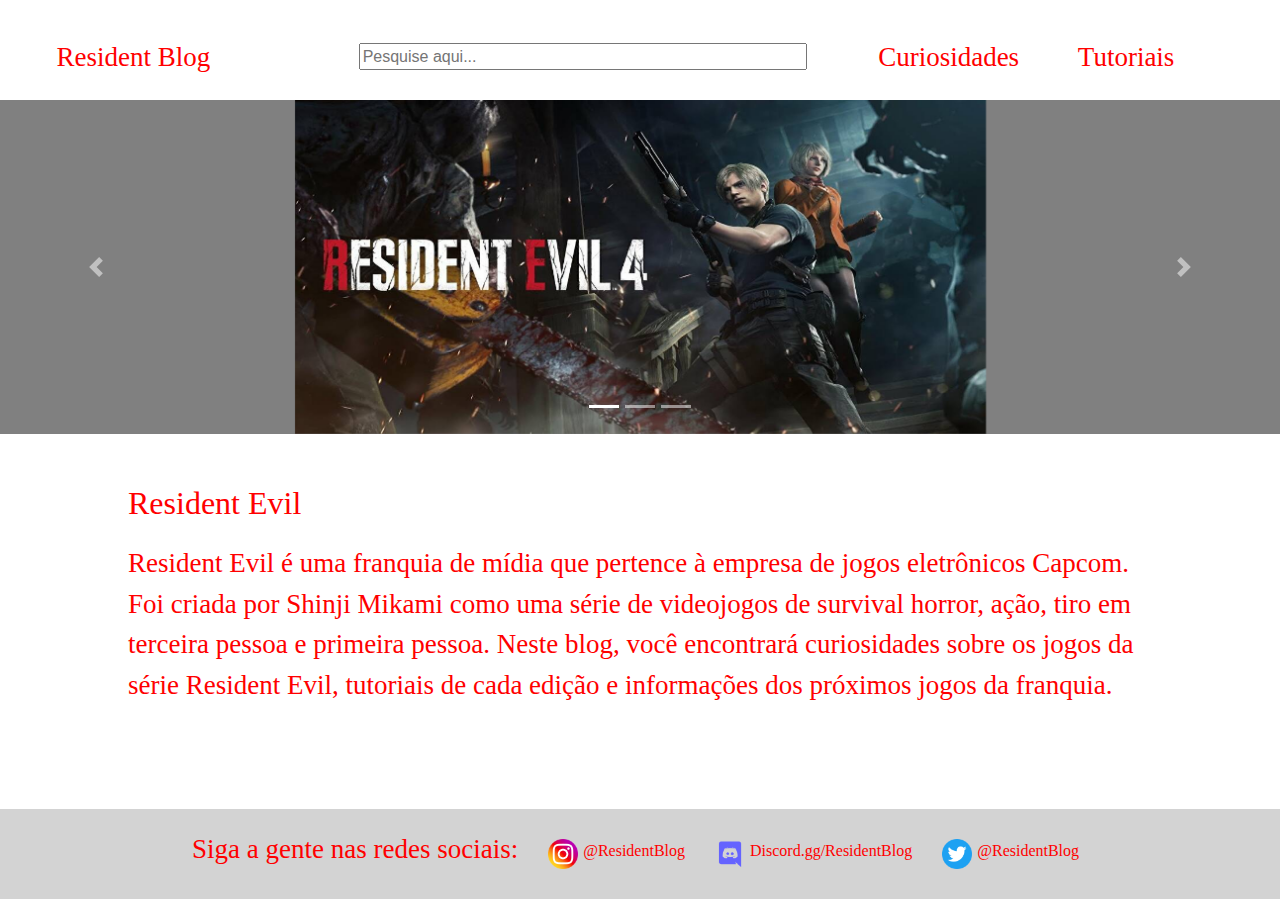
<file: index.html>
<!doctype html>
<html>

<head>
  <meta charset="utf-8">
  <meta http-equiv="X-UA-Compatible" content="IE=edge">
  <meta name="viewport" content="width=device-width, initial-scale=1.0">
  <title>Resident Blog</title>
  <link href="style.css" rel="stylesheet" type="text/css">
  <link href="css/bootstrap-4.4.1.css" rel="stylesheet" type="text/css">
</head>

<body>

  <!--Header com nav do blog-->
  <header class="header">
    <nav class="navbar">
      <a id="Logo" href="index.html">Resident Blog</a>
      <input class="nav-search" type="text" placeholder="Pesquise aqui...">
      <a class="nav-text-curiosidades" href="curiosidades.html">Curiosidades</a>
      <a class="nav-text-tutoriais" href="tutoriais.html">Tutoriais</a>
    </nav>
  </header>

  <!--Carrossel de Imagens do Resident Evil -->
  <div id="carouselExampleIndicators1" class="carousel slide" data-ride="carousel" style="background-color: grey">
    <ol class="carousel-indicators">
      <li data-target="#carouselExampleIndicators1" data-slide-to="0" class="active"></li>
      <li data-target="#carouselExampleIndicators1" data-slide-to="1"></li>
      <li data-target="#carouselExampleIndicators1" data-slide-to="2"></li>
    </ol>
    <div class="carousel-inner" role="listbox">
      <div class="carousel-item active"> <img class="d-block mx-auto" src="images/Resident_Evil_FirstSlide.jpg"
          width="691px" height="334px" alt="First slide">
        <div class="carousel-caption">
        </div>
      </div>
      <div class="carousel-item"> <img class="d-block mx-auto" src="images/Resident_Evil_SecondSlide.jpeg" width="691px"
          height="334px" alt="Second slide">
        <div class="carousel-caption">
        </div>
      </div>
      <div class="carousel-item"> <img class="d-block mx-auto" src="images/Resident_Evil_ThirdSlide.jpg" width="691px"
          height="334px" alt="Third slide">
        <div class="carousel-caption">
        </div>
      </div>
    </div>
    <a class="carousel-control-prev" href="#carouselExampleIndicators1" role="button" data-slide="prev"> <span
        class="carousel-control-prev-icon" aria-hidden="true"></span> <span class="sr-only">Previous</span> </a> <a
      class="carousel-control-next" href="#carouselExampleIndicators1" role="button" data-slide="next"> <span
        class="carousel-control-next-icon" aria-hidden="true"></span> <span class="sr-only">Next</span> </a>
  </div>

  <article class="artigo">
    <p class="p-artigo-title">Resident Evil</p>
    <p class="p-artigo">Resident Evil é uma franquia de mídia que pertence à empresa de jogos eletrônicos Capcom. Foi
      criada por Shinji Mikami como uma série de videojogos de survival horror, ação, tiro em terceira pessoa e primeira
      pessoa.

      Neste blog, você encontrará curiosidades sobre os jogos da série Resident Evil, tutoriais de cada edição e
      informações dos próximos jogos da franquia.</p>
  </article>

  <footer class="footer">
    <section id="footer-text">
      <p class="p-footer">
        Siga a gente nas redes sociais: </p>
      <img src="images/instagram.png" id="footer-icons">
      <p id="footer-redes">@ResidentBlog</p>
      <img src="images/discord.png" id="footer-icons">
      <p id="footer-redes"> Discord.gg/ResidentBlog </p>
      <img src="images/twitter.png" id="footer-icons">
      <p id="footer-redes"> @ResidentBlog </p>

    </section>
  </footer>
  <script src="js/jquery-3.4.1.min.js"></script>
  <script src="js/popper.min.js"></script>
  <script src="js/bootstrap-4.4.1.js"></script>
</body>

</html>
</file>
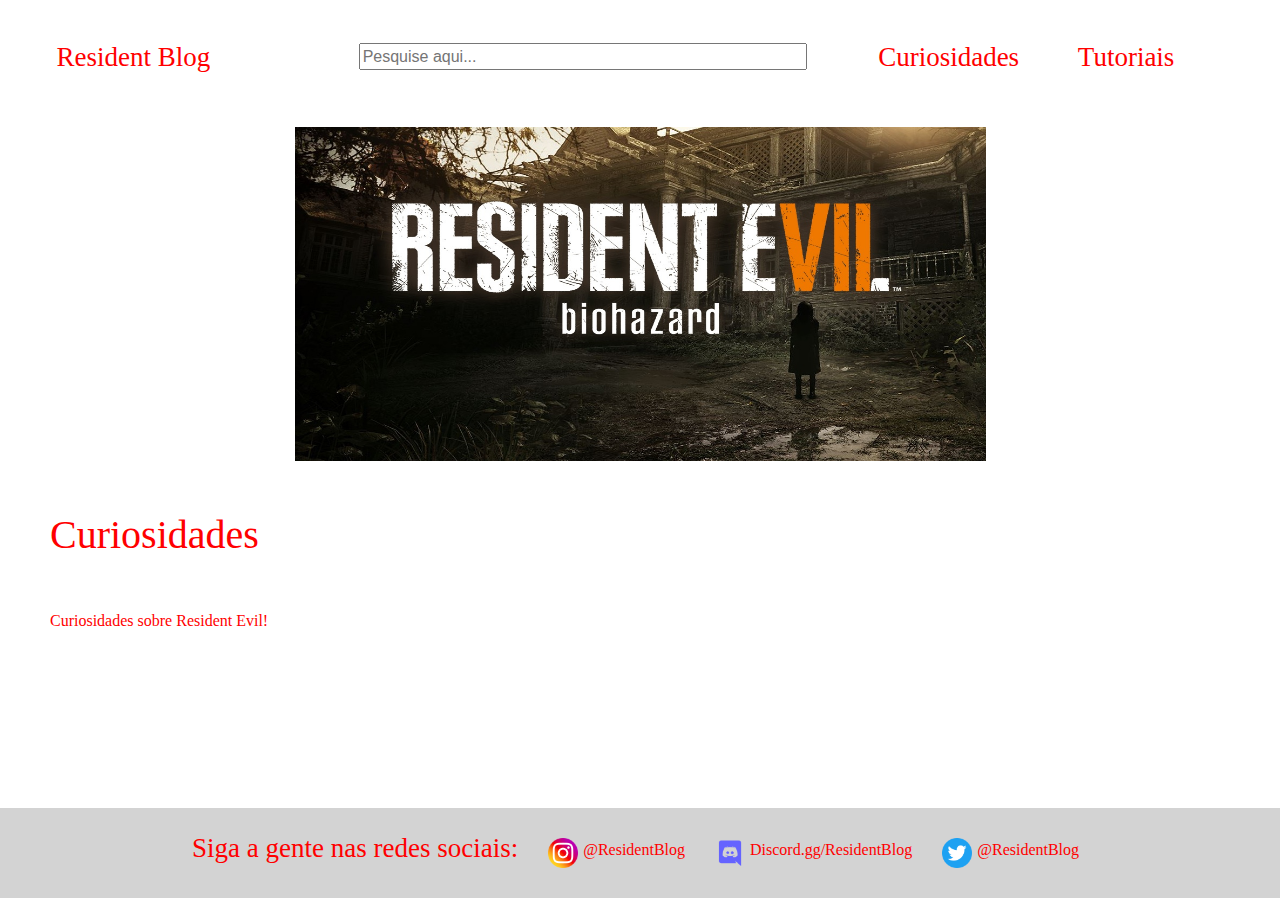
<file: curiosidades.html>
<!doctype html>
<html>

<head>
  <meta charset="utf-8">
  <meta http-equiv="X-UA-Compatible" content="IE=edge">
  <meta name="viewport" content="width=device-width, initial-scale=1.0">
  <title>Resident Blog</title>
  <link href="style.css" rel="stylesheet" type="text/css">
  <link href="css/bootstrap-4.4.1.css" rel="stylesheet" type="text/css">
</head>

<body>

  <!--Header com nav do blog-->
  <header class="header">
    <nav class="navbar">
      <a id="Logo" href="index.html">Resident Blog</a>
      <input class="nav-search" type="text" placeholder="Pesquise aqui...">
      <a class="nav-text-curiosidades" href="curiosidades.html">Curiosidades</a>
      <a class="nav-text-tutoriais" href="tutoriais.html">Tutoriais</a>
    </nav>
  </header>

  <section id="image-curiosidades">
    <img src="images/Resident_Evil_SecondSlide.jpeg" width="691px" height="334px">
  </section>

  <section id="artigo-curiosidades">
    <h1>Curiosidades</h1>
    <p> Curiosidades sobre Resident Evil!</p>
  </section>


  <footer class="footer-curiosidades">
    <section id="footer-text">
      <p class="p-footer">
        Siga a gente nas redes sociais: </p>
      <img src="images/instagram.png" id="footer-icons">
      <p id="footer-redes">@ResidentBlog</p>
      <img src="images/discord.png" id="footer-icons">
      <p id="footer-redes"> Discord.gg/ResidentBlog </p>
      <img src="images/twitter.png" id="footer-icons">
      <p id="footer-redes"> @ResidentBlog </p>

    </section>
  </footer>
  <script src="js/jquery-3.4.1.min.js"></script>
  <script src="js/popper.min.js"></script>
  <script src="js/bootstrap-4.4.1.js"></script>

</body>

</html>
</file>
<file: style.css>
@charset "utf-8";
/* CSS Document */

.navbar{
	display: flex;
	margin-left: 2vw;
	width: 100%;
	
}
#Logo{
	text-decoration: none;
	margin-top: 1.5vh;
	padding-left: 15px;
	font-size: 27px;
	font-family: "Viner Hand ITC";
	color: red;
}

.nav-text-curiosidades{
	margin-top: 1.5vh;
	text-decoration: none;
	margin-left: 1vw;
	font-size: 27px;
	font-family: "Viner Hand ITC";
	color: red;
}

.nav-text-tutoriais{
	margin-right: 7vw;
	margin-top: 1.5vh;
	text-decoration: none;
	font-size: 27px;
	font-family: "Viner Hand ITC";
	color: red;
}

.header{
	display: flex;
	width: 100%;
	height: 100px;
}

.nav-search{
	display: flex;
	margin-left: 7vw;
	margin-top: 1.5vh;
	width: 35vw;
	height: 3vh;
	
}
.p-artigo-title{
	font-size: 32px;
	font-family: "Verdana";
	color: red;
}

.p-artigo{
	font-size: 27px;
	font-family: "Verdana";
	color: red;
}
.artigo{
	margin-left: 10vw;
	margin-top: 5vh;
	height: 25vh;
	width: 80%;
}

.footer{
  display: flex;
	margin-top: 105px;
	width: 100%;
	height: 10vh;
	background-color: lightgray;
}

.p-footer{
  margin-top: 20px;
  margin-left: 15vw;
	text-decoration: none;
	font-size: 27px;
	font-family: "Viner Hand ITC";
	color: red;
}

.footer-icons{
  height: 30px;
  width: 30px;
}

#footer-text{
  display: flex;
  width: 100%;
  height: auto;
}

#footer-icons{
  margin-left: 30px;
  margin-top: 30px;
  height: 30px;
  width: 30px;
}

#footer-redes{
  margin-left: 5px;
  margin-top: 30px;
  font-family: "Viner Hand ITC";
	color: red;
}

#image-curiosidades{
  margin-top: 3vh;
  display: flex;
  justify-content: center;
  height: auto;
  width: auto;
}

#artigo-curiosidades > h1{
  margin-left: 50px;
  margin-top: 50px;
  font-family: "Verdana";
	color: red;
}

#artigo-curiosidades > p{
  margin-left: 50px;
  margin-top: 50px;
  font-family: "Verdana";
	color: red;
}

.footer-curiosidades{
  display: flex;
	margin-top: 175px;
	width: 100%;
	height: 10vh;
	background-color: lightgray;
}
</file>
